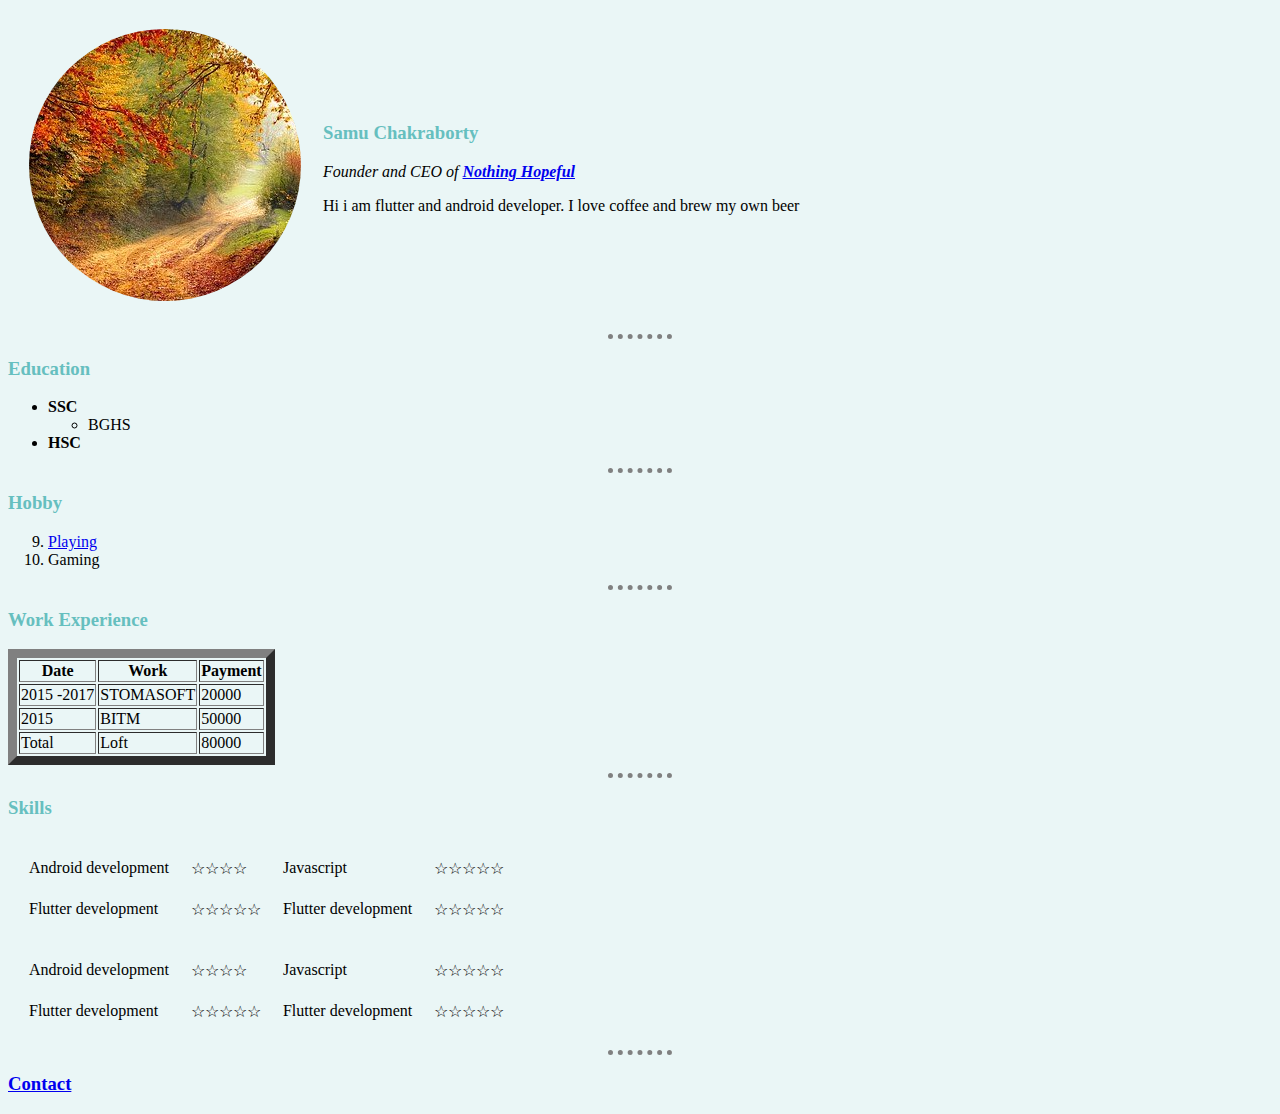
<file: index.html>
<!DOCTYPE html>
<html lang="en">
  <head>
    <meta charset="UTF-8" />
     <title>Samu's Site</title>

     <link rel="stylesheet" href="css/styles.css">
  </head>
<!-- <style>

body{
  background-color: #EAF6F6;

}

hr{
 border-color: grey;
  border-style: none;
 border-top-style: dotted;
  width: 5%;
  border-width: 5px;
   
}

</style> -->



  <body >
    <table cellspacing="20">
      <tr>
        <td>
          <!-- use for image from online -->
          <!-- alt tag use that image can search in browser -->
          <img src="Images/circle-cropped.png" alt="images-description" />
        </td>

        <td>
          <!-- end of image tag -->

          <h3>Samu Chakraborty</h3>

          <p>
            <!--use for <em></em> tag for italic   -->
            <em>
              Founder and CEO of

              <!-- use strong for blod -->
              <strong>
                <!-- use for hyper link -->
                <a href="https://github.com/AnirudraSamu"> Nothing Hopeful</a>
                <!-- end of ancor tag -->
              </strong>
              <!-- end strong tag -->
            </em>
            <!-- end em tag -->
          </p>

          <!-- use for paragraph -->
          <p>
            Hi i am flutter and android developer. I love coffee and brew my own
            beer
          </p>
        </td>
      </tr>
    </table>

    <!-- use for horizontal line -->
    <hr  />

    <!-- end horizontal line -->

    <h3>Education</h3>

    <!--use for unorder list  -->
    <ul>
      <li>
        <strong>SSC</strong>
        <ul>
          <li>BGHS</li>
        </ul>
      </li>
      <li>
        <strong> HSC</strong>
        <!-- <ul>
          <li>
            <a href="https://www.youtube.com">City Corporation</a>
          </li>
        </ul> -->
      </li>
    </ul>
    <!-- end unorder list  -->
<hr >
    <!-- use for order list  by number-->
    <h3>Hobby</h3>
    <ol start="9">
      <li>
        <a href="https://www.youtube.com/watch?v=EhkrhAMOR_M">Playing</a>
      </li>
      <li>Gaming</li>
    </ol>
    <!-- end order list -->
    <!-- use for order list  by type -->
    <!-- <h3>Habbit</h3>
    <ol type="i">
      <li>lazy</li>
      <li>Programming</li>
    </ol> -->

    <!-- end order list-->
    <!-- 
     use ima for local imag -->
    <!-- <img src="Images/road.jpg" alt="road-images">
end of imag -->
<hr >
    <h3>Work Experience</h3>
    <table border="9">
      <thead>
        <th>Date</th>
        <th>Work</th>
        <th>Payment</th>
      </thead>

      <tbody>
        <tr>
          <td>2015 -2017</td>
          <td>STOMASOFT</td>
          <td>20000</td>
        </tr>
        <tr>
          <td>2015</td>
          <td>BITM</td>
          <td>50000</td>
        </tr>
      </tbody>
      <tfoot>
        <tr>
          <td>Total</td>
          <td>Loft</td>
          <td>80000</td>
        </tr>
      </tfoot>
    </table>
<hr >
    <h3>Skills</h3>
   
          <table cellspacing = "20">
            <tbody>
              <tr>
                <td>Android development</td>
                <td>&#9734;&#9734;&#9734;&#9734;</td>
                <td>Javascript</td>
                <td>&#9734;&#9734;&#9734;&#9734;&#9734;</td>
              </tr>
              <tr>
                <td>Flutter development</td>
                <td>&#9734;&#9734;&#9734;&#9734;&#9734;</td>
                <td>Flutter development</td>
                <td>&#9734;&#9734;&#9734;&#9734;&#9734;</td>
              </tr>
            </tbody>
          </table>
        

        <table cellspacing="20">
          <tbody>
            <tr>
              <td>Android development</td>
              <td>&#9734;&#9734;&#9734;&#9734;</td>
              <td>Javascript</td>
              <td>&#9734;&#9734;&#9734;&#9734;&#9734;</td>
            </tr>
            <tr>
              <td>Flutter development</td>
              <td>&#9734;&#9734;&#9734;&#9734;&#9734;</td>
              <td>Flutter development</td>
              <td>&#9734;&#9734;&#9734;&#9734;&#9734;</td>
            </tr>
          </tbody>
        </table>
        <td></td>
      </tr>
    </table>
<hr >
<h3> <a href="contact.html">Contact</a>
</h3>
  </body>
</html>
</file>
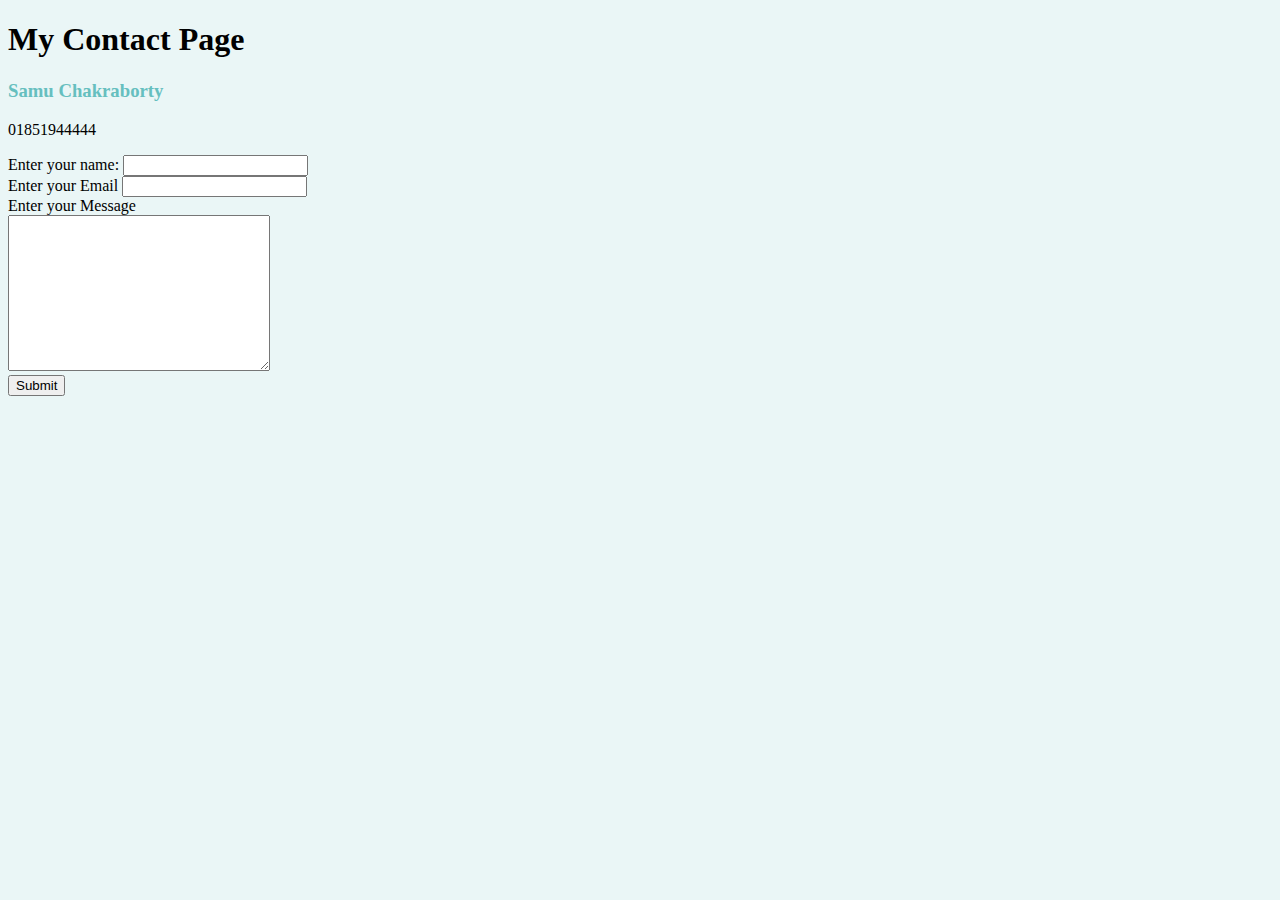
<file: Contact.html>
<!DOCTYPE html>
<html lang="en">
  <head>
    <meta charset="UTF-8" />
    <meta name="viewport" content="width=device-width, initial-scale=1.0" />
    <title>Contact Me</title>

    <link rel="stylesheet" href="css/styles.css">
  </head>
  <body>
    <h1>My Contact Page</h1>
    <h3>Samu Chakraborty</h3>
    <p>01851944444</p>

    <form action="mailto:samuckb@gmail.com" method="post">
      <label> Enter your name: </label>
      <input type="text" name="" id="" /><br />

      <label> Enter your Email</label>
      <input type="email" name="enter your email" id="" />
  <br>
      <label> Enter your Message</label><br>
  <textarea name="" id="" cols="30" rows="10"></textarea>
  
      <br />
      <input type="submit" name=""/>
    </form>
  </body>
</html>
</file>
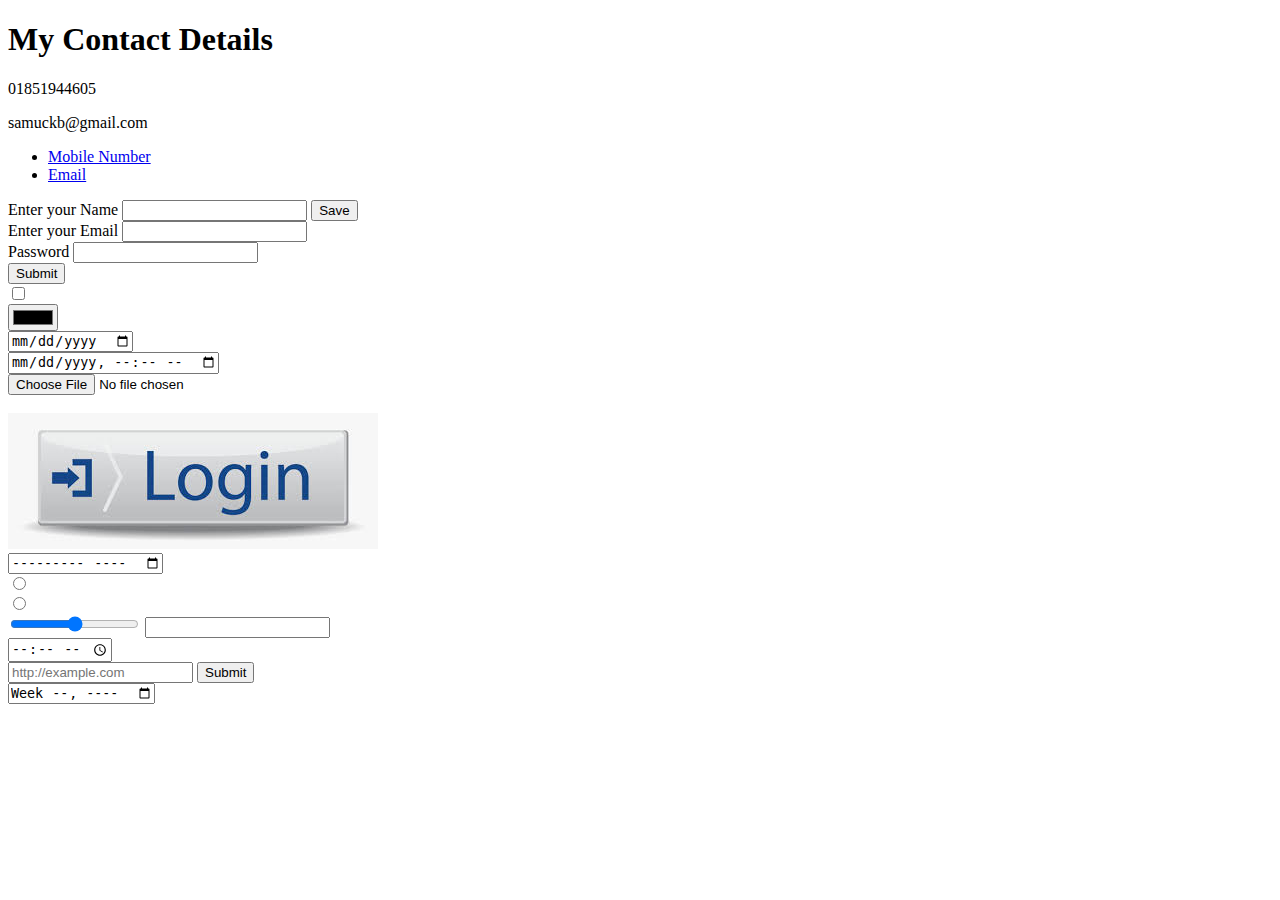
<file: From.html>
<!DOCTYPE html>
<html lang="en">
  <head>
    <meta charset="UTF-8" />
    <meta name="viewport" content="width=device-width, initial-scale=1.0" />
    <title>Contact</title>
  </head>
  <body>
    <h1>My Contact Details</h1>

    <p>01851944605</p>
    <p>samuckb@gmail.com</p>
    <ul>
      <li>
        <a href="tel:+01">Mobile Number</a>
      </li>
      <li>
        <a href="mailto:s@gmail.com">Email</a>
      </li>
    </ul>

    <form action="" method="POST" class="">
      <label for="text"> Enter your Name</label>
      <input type="text" name="" id="" />
      <button>Save</button>
      
      <br />
      <label for="text">Enter your Email</label>
      <input type="email" name="email" id="" />
      <br/>
      <label for="text">Password</label> 
      <input type="password" name="password" id="" />
      <br/>

      <input type="submit"  />
<br>
<input type="checkbox" name="checkbox" id="">
<br>
<input type="color" name="" id="">
<br>
<input type="date" name="" id=""><br>

<input type="datetime-local" name="" id="">
<br>
<input type="file" name="" id="">
<br>
<input type="hidden" name="samuckb"><br>
<input type="image" src="Images/download.jfif" alt="Login">
<br> 
<input type="month" name="" id="">
<br><input type="radio" name="" id=""><br>
<input type="radio" name="" id="">
<br>
<input type="range" name="" id="">
<input type="search" name="" id="">
<br>
<input type="time" name="" id=""><br>


<input type="url" name="" id="" placeholder="http://example.com" pattern="https://*"  required>
<input type="submit" >

<br>

<input type="week" name="" id="">


</form>
  </body>
</html>
</file>
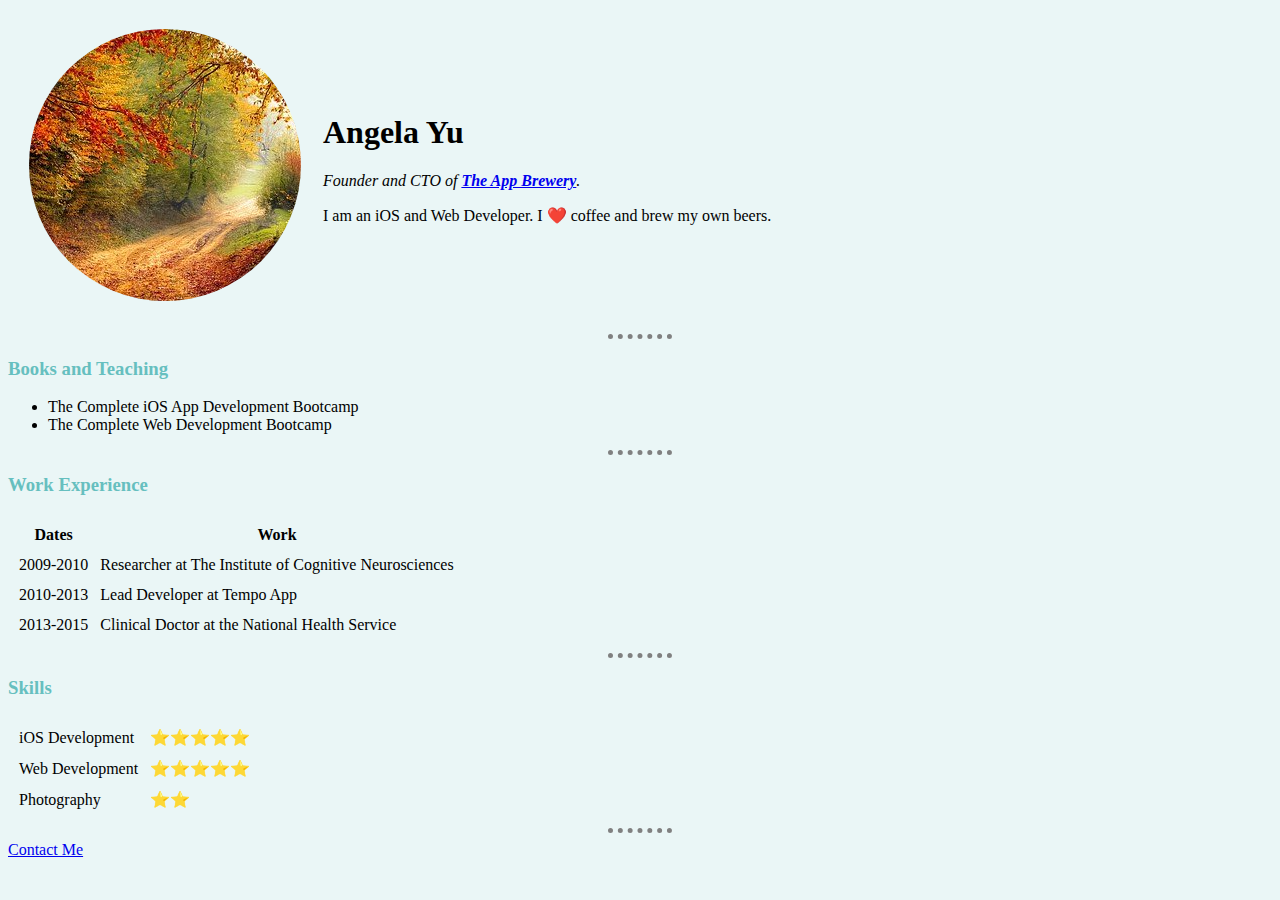
<file: Debugging/Problem1.html>
<!DOCTYPE html>
<html lang="en">
  <head>
    <meta charset="UTF-8" />
    <title>Angela's Personal Site</title>
    <link rel="stylesheet" href="/css/styles.css">
  </head>

  <body>
    <table cellspacing="20">
      <tr>
        <td>

      <img src="/Images/circle-cropped.png" alt="images-description" />
            </td>
        <td>
          <h1>Angela Yu</h1>
          <p>
            <em
              >Founder and CTO of
              <strong
                ><a href="https://www.appbrewery.co/"
                  >The App Brewery</a
                ></strong
              >.</em
            >
          </p>
          <p>
            I am an iOS and Web Developer. I ❤️ coffee and brew my own beers.
          </p>
        </td>
      </tr>
    </table>
    <hr />
    <h3>Books and Teaching</h3>
    <ul>
      <li>The Complete iOS App Development Bootcamp</li>
      <li>The Complete Web Development Bootcamp</li>
    </ul>
    <hr />
    <h3>Work Experience</h3>
    <table cellspacing="10">
      <thead>
        <tr>
          <th>Dates</th>
          <th>Work</th>
        </tr>
      </thead>
      <tbody>
        <tr>
          <td>2009-2010</td>
          <td>Researcher at The Institute of Cognitive Neurosciences</td>
        </tr>
        <tr>
          <td>2010-2013</td>
          <td>Lead Developer at Tempo App</td>
        </tr>
        <tr>
          <td>2013-2015</td>
          <td>Clinical Doctor at the National Health Service</td>
        </tr>
      </tbody>
    </table>
    <hr />
    <h3>Skills</h3>
    <table cellspacing="10">
      <tr>
        <td>iOS Development</td>
        <td>⭐️⭐️⭐️⭐️⭐️</td>
      </tr>
      <tr>
        <td>Web Development</td>
        <td>⭐️⭐️⭐️⭐️⭐️</td>
      </tr>
      <tr>
        <td>Photography</td>
        <td>⭐️⭐️</td>
      </tr>
    </table>
    <hr />
    <!-- <a href="hobbies.html">My Hobbies</a> -->
    <a href="/Contact.html">Contact Me</a>
  </body>
</html>
</file>
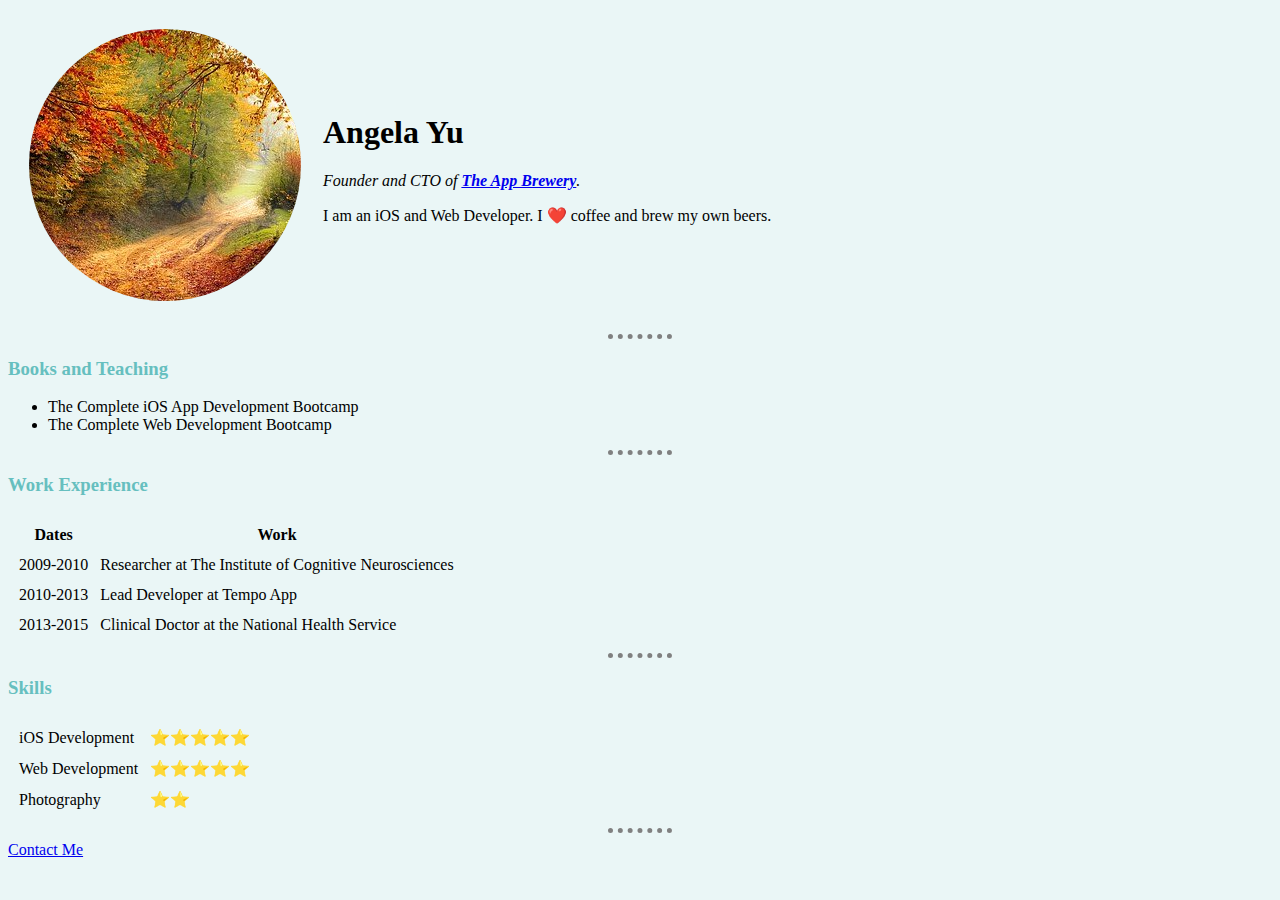
<file: Debugging/Problem2.html>
<!DOCTYPE html>
<html>
  <head>
    <meta charset="utf-8" />
    <title>Angela's Personal Site</title>
    <link rel="stylesheet" href="/css/styles.css" />
  </head>

  <body>
    <table cellspacing="20">
      <tr>
        <td>
          <img src="/Images/circle-cropped.png" alt="angela profile picture" />
        </td>
        <td>
          <h1>Angela Yu</h1>
          <p>
            <em
              >Founder and CTO of
              <strong
                ><a href="https://www.appbrewery.co/"
                  >The App Brewery</a
                ></strong
              >.</em
            >
          </p>
          <p>
            I am an iOS and Web Developer. I ❤️ coffee and brew my own beers.
          </p>
        </td>
      </tr>
    </table>
    <hr />
    <h3>Books and Teaching</h3>
    <ul>
      <li>The Complete iOS App Development Bootcamp</li>
      <li>The Complete Web Development Bootcamp</li>
    </ul>
    <hr />
    <h3>Work Experience</h3>
    <table cellspacing="10">
      <thead>
        <tr>
          <th>Dates</th>
          <th>Work</th>
        </tr>
      </thead>
      <tbody>
        <tr>
          <td>2009-2010</td>
          <td>Researcher at The Institute of Cognitive Neurosciences</td>
        </tr>
        <tr>
          <td>2010-2013</td>
          <td>Lead Developer at Tempo App</td>
        </tr>
        <tr>
          <td>2013-2015</td>
          <td>Clinical Doctor at the National Health Service</td>
        </tr>
      </tbody>
    </table>
    <hr />
    <h3>Skills</h3>
    <table cellspacing="10">
      <tr>
        <td>iOS Development</td>
        <td>⭐️⭐️⭐️⭐️⭐️</td>
      </tr>
      <tr>
        <td>Web Development</td>
        <td>⭐️⭐️⭐️⭐️⭐️</td>
      </tr>
      <tr>
        <td>Photography</td>
        <td>⭐️⭐️</td>
      </tr>
    </table>
    <hr />

    <a href="/Contact.html">Contact Me</a>
  </body>
</html>
</file>
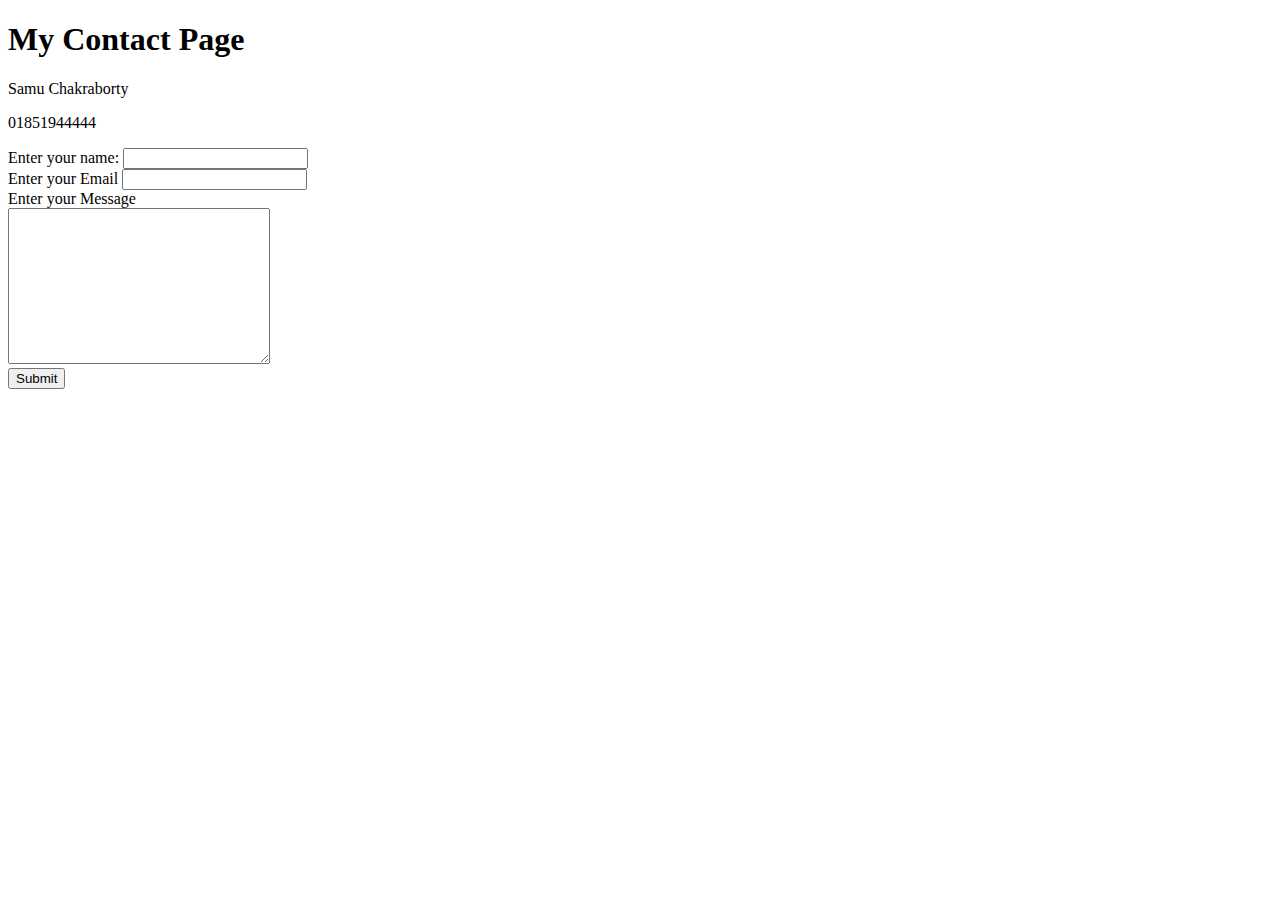
<file: HTML -- Personal Site/Contact.html>
<!DOCTYPE html>
<html lang="en">
  <head>
    <meta charset="UTF-8" />
    <meta name="viewport" content="width=device-width, initial-scale=1.0" />
    <title>Contact Me</title>
  </head>
  <body>
    <h1>My Contact Page</h1>
    <p>Samu Chakraborty</p>
    <p>01851944444</p>

    <form cla action="mailto:samuckb@gmail.com" method="post">
      <label> Enter your name: </label>
      <input type="text" name="" id="" /><br />

      <label> Enter your Email</label>
      <input type="email" name="enter your email" id="" />
  <br>
      <label> Enter your Message</label><br>
  <textarea name="" id="" cols="30" rows="10"></textarea>
  
      <br />
      <input type="submit" name=""/>
    </form>
  </body>
</html>
</file>
<file: css/styles.css>
body {
  background-color: #eaf6f6;
}

hr {
  border-color: grey;
  border-style: none;
  border-top-style: dotted;
  width: 5%;
  border-width: 5px;
}


h3{

    color: #66BFBF;
}
</file>
